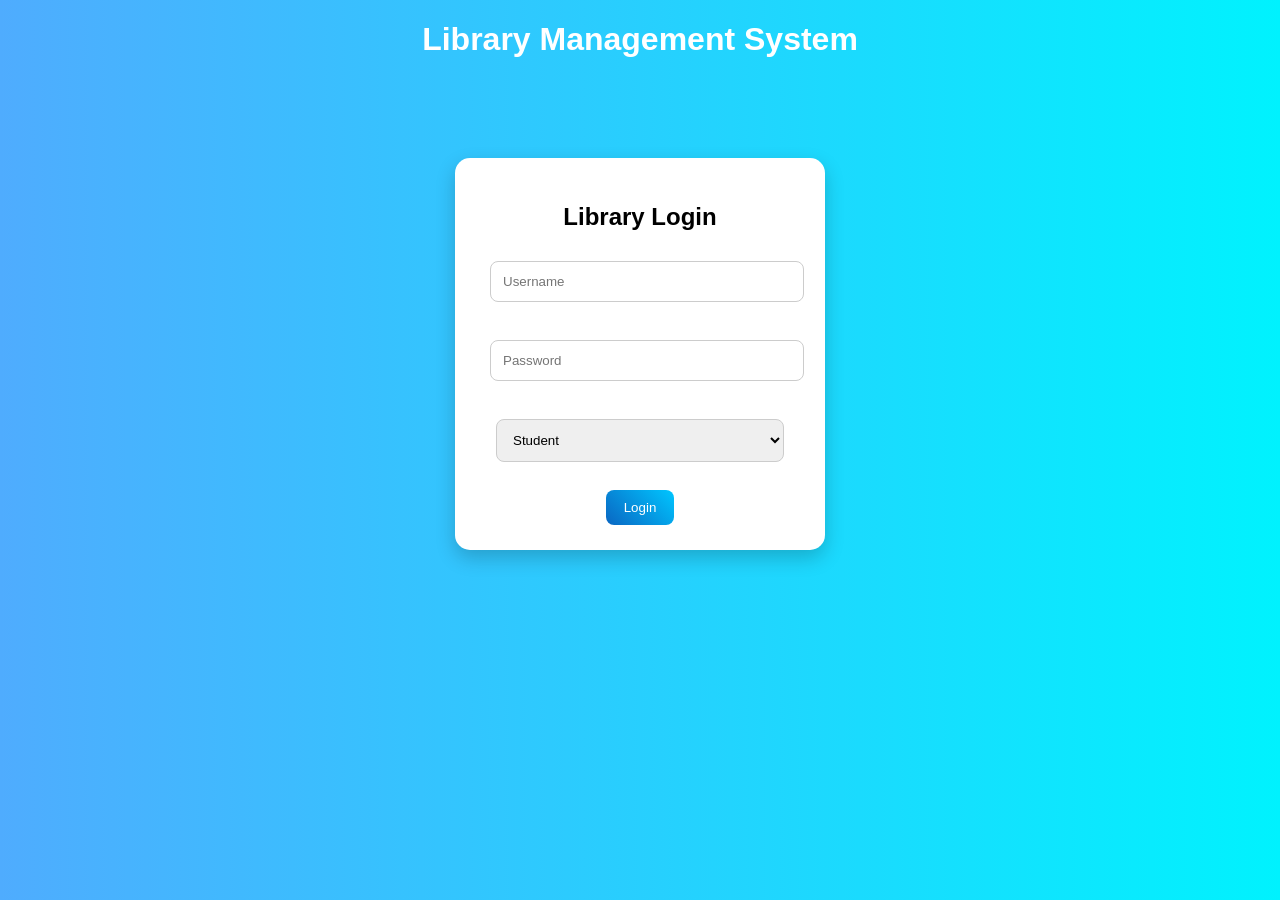
<file: index.html>
<!DOCTYPE html>
<html>
<head>
    <title>LMS Login</title>
    <link rel="stylesheet" href="style.css">
</head>

<body>

<h1 style="text-align:center; color:white;">Library Management System</h1>

<div class="login-container">
    <h2>Library Login</h2>

    <input type="text" placeholder="Username" id="username"><br><br>

    <input type="password" placeholder="Password" id="password"><br><br>

    <select id="role">
        <option value="student">Student</option>
        <option value="admin">Admin</option>
    </select><br><br>

    <button onclick="login()">Login</button>
</div>

<script src="script.js"></script>

</body>
</file>
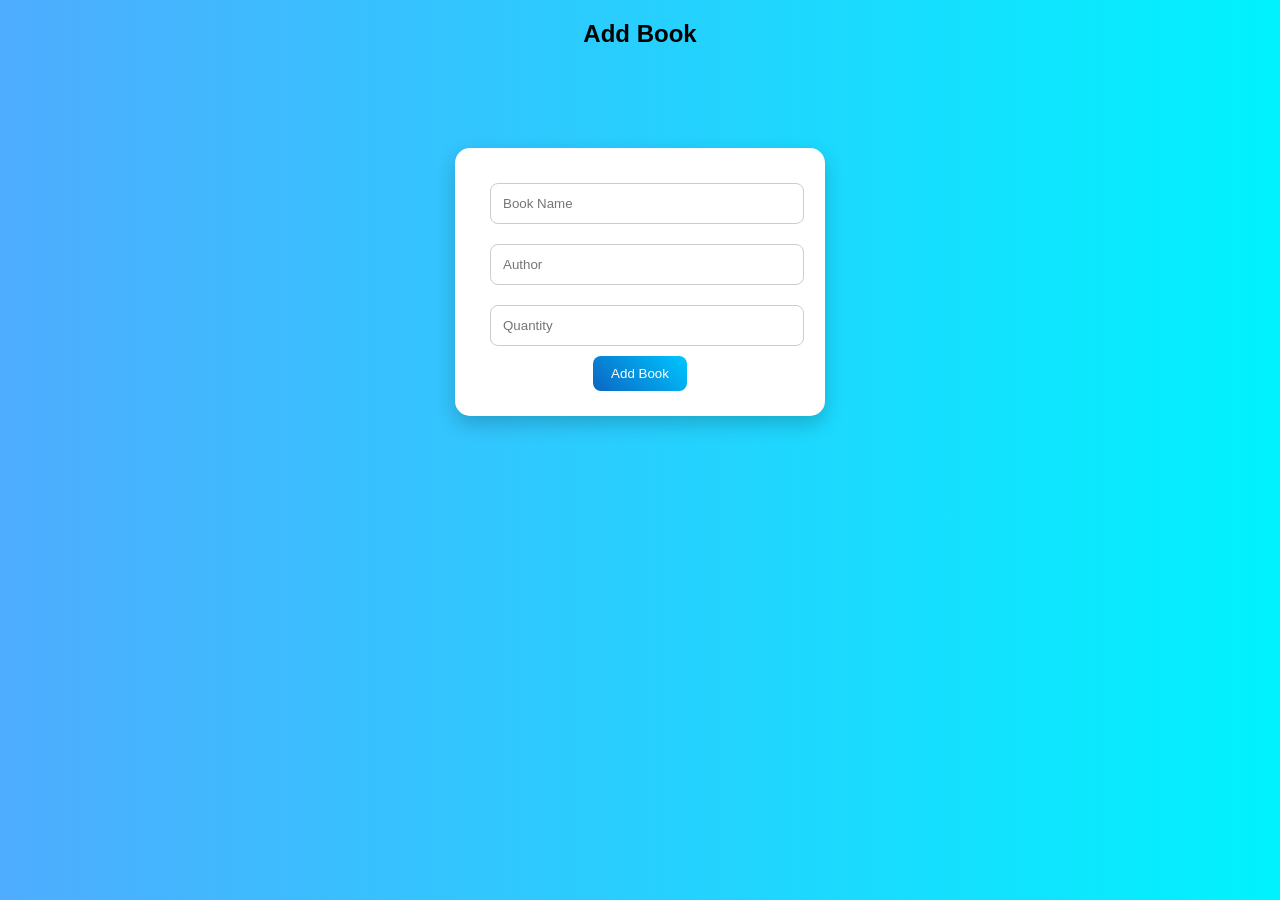
<file: addbook.html>
<!DOCTYPE html>
<html>
<head>
    <title>Add Book</title>
    <link rel="stylesheet" href="style.css">
</head>
<body>

<h2 style="text-align:center;">Add Book</h2>

<div class="login-container">
    <input type="text" id="bookName" placeholder="Book Name">
    <input type="text" id="author" placeholder="Author">
    <input type="number" id="quantity" placeholder="Quantity">

    <button onclick="addBook()">Add Book</button>
</div>

<script src="script.js"></script>
</body>
</html>
</html>
</file>
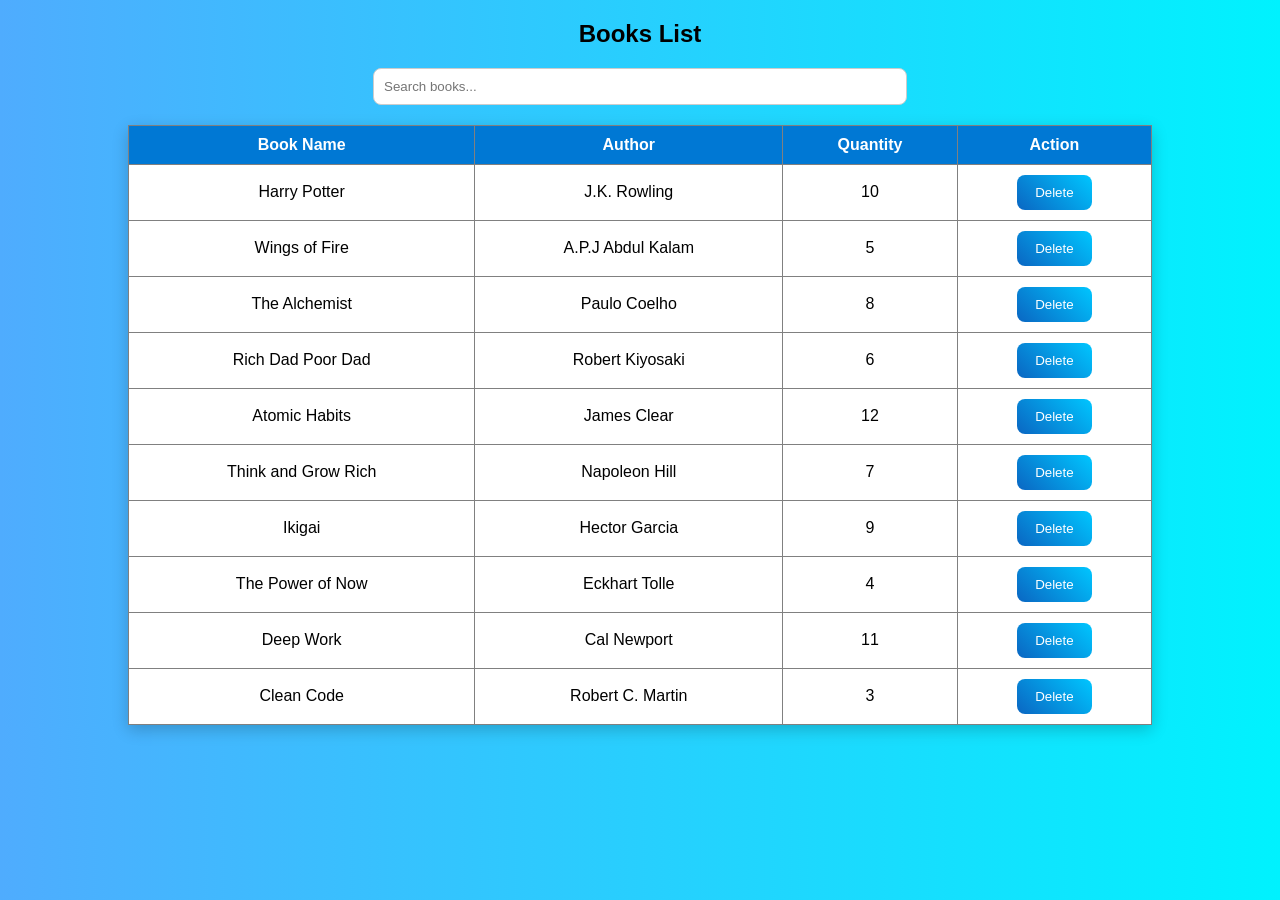
<file: books.html>
<!DOCTYPE html>
<html>
<head>
    <title>Books List</title>
    <link rel="stylesheet" href="style.css">
</head>
<body>

<h2 style="text-align:center;">Books List</h2>

<input type="text" id="search" placeholder="Search books..." onkeyup="searchBooks()">

<table border="1" width="80%" align="center" id="bookTable">
    <tr>
        <th>Book Name</th>
        <th>Author</th>
        <th>Quantity</th>
        <th>Action</th>
    </tr>
</table>

<script src="script.js"></script>

<script>
    let defaultBooks = [
        {name:"Harry Potter", author:"J.K. Rowling", qty:10},
        {name:"Wings of Fire", author:"A.P.J Abdul Kalam", qty:5},
        {name:"The Alchemist", author:"Paulo Coelho", qty:8},
        {name:"Rich Dad Poor Dad", author:"Robert Kiyosaki", qty:6},
        {name:"Atomic Habits", author:"James Clear", qty:12},
        {name:"Think and Grow Rich", author:"Napoleon Hill", qty:7},
        {name:"Ikigai", author:"Hector Garcia", qty:9},
        {name:"The Power of Now", author:"Eckhart Tolle", qty:4},
        {name:"Deep Work", author:"Cal Newport", qty:11},
        {name:"Clean Code", author:"Robert C. Martin", qty:3}
    ];

    let addedBooks = JSON.parse(localStorage.getItem("books")) || [];

    let allBooks = [...defaultBooks, ...addedBooks];

    let table = document.getElementById("bookTable");

    allBooks.forEach((book, index) => {
        let row = table.insertRow();

        row.insertCell(0).innerText = book.name;
        row.insertCell(1).innerText = book.author;
        row.insertCell(2).innerText = book.qty;

        let btn = document.createElement("button");
        btn.innerText = "Delete";
        btn.onclick = function() {
            deleteBook(index);
        };

        row.insertCell(3).appendChild(btn);
    });

    function deleteBook(index) {
        let addedBooks = JSON.parse(localStorage.getItem("books")) || [];

        // Only delete from added books
        if(index >= defaultBooks.length) {
            addedBooks.splice(index - defaultBooks.length, 1);
            localStorage.setItem("books", JSON.stringify(addedBooks));
            location.reload();
        } else {
            alert("Default books cannot be deleted");
        }
    }
</script>

</body>
</file>
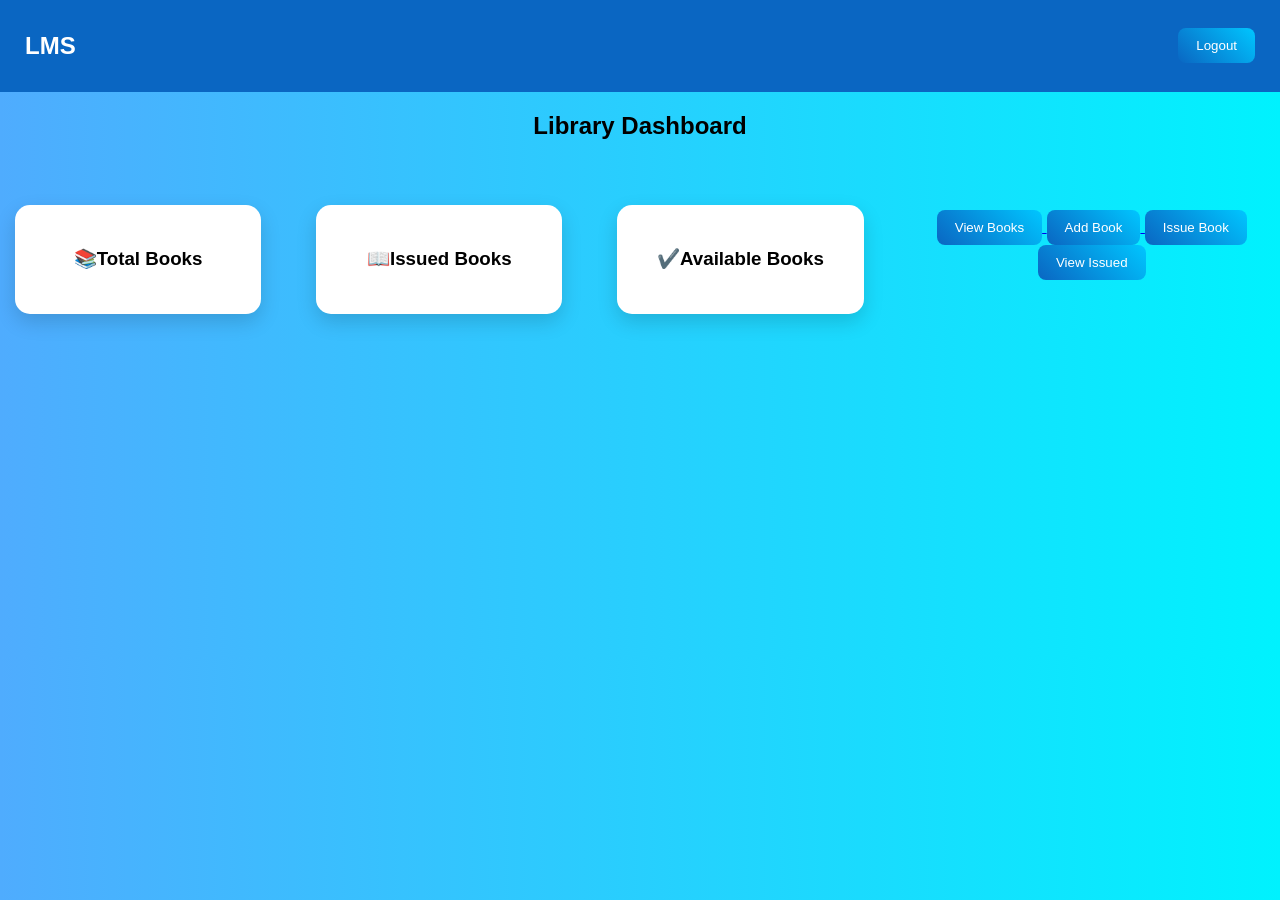
<file: dashboard.html>
<!-- update -->
 <!DOCTYPE html>
<html>
<head>
    <meta charset="UTF-8">
    <title>Dashboard</title>
    <link rel="stylesheet" href="style.css">
</head>
<body onload="loadDashboard()">
<div class="navbar">
    <h2>LMS</h2>
    <button onclick="logout()">Logout</button>
</div>
<h2 style="text-align:center;">Library Dashboard</h2>
<h3 id="welcomeText"></h3>
<div class="dashboard">

    <div class="card">
        <h3>📚Total Books</h3>
        <p id="totalBooks"></p>
    </div>

    <div class="card">
        <h3>📖Issued Books</h3>
        <p id="issuedBooks"></p>
    </div>

    <div class="card">
        <h3>✔️Available Books</h3>
        <p id="availableBooks"></p>
    </div>
    <div style="text-align:center; margin-top:20px;">
    <a href="books.html">
        <button>View Books</button>
    </a>
    <a href="addbook.html">
    <button>Add Book</button>
</a>
<a href="issue.html"><button>Issue Book</button></a>
<a href="issued.html"><button>View Issued</button></a>
</div>

</div>

</body>
</file>
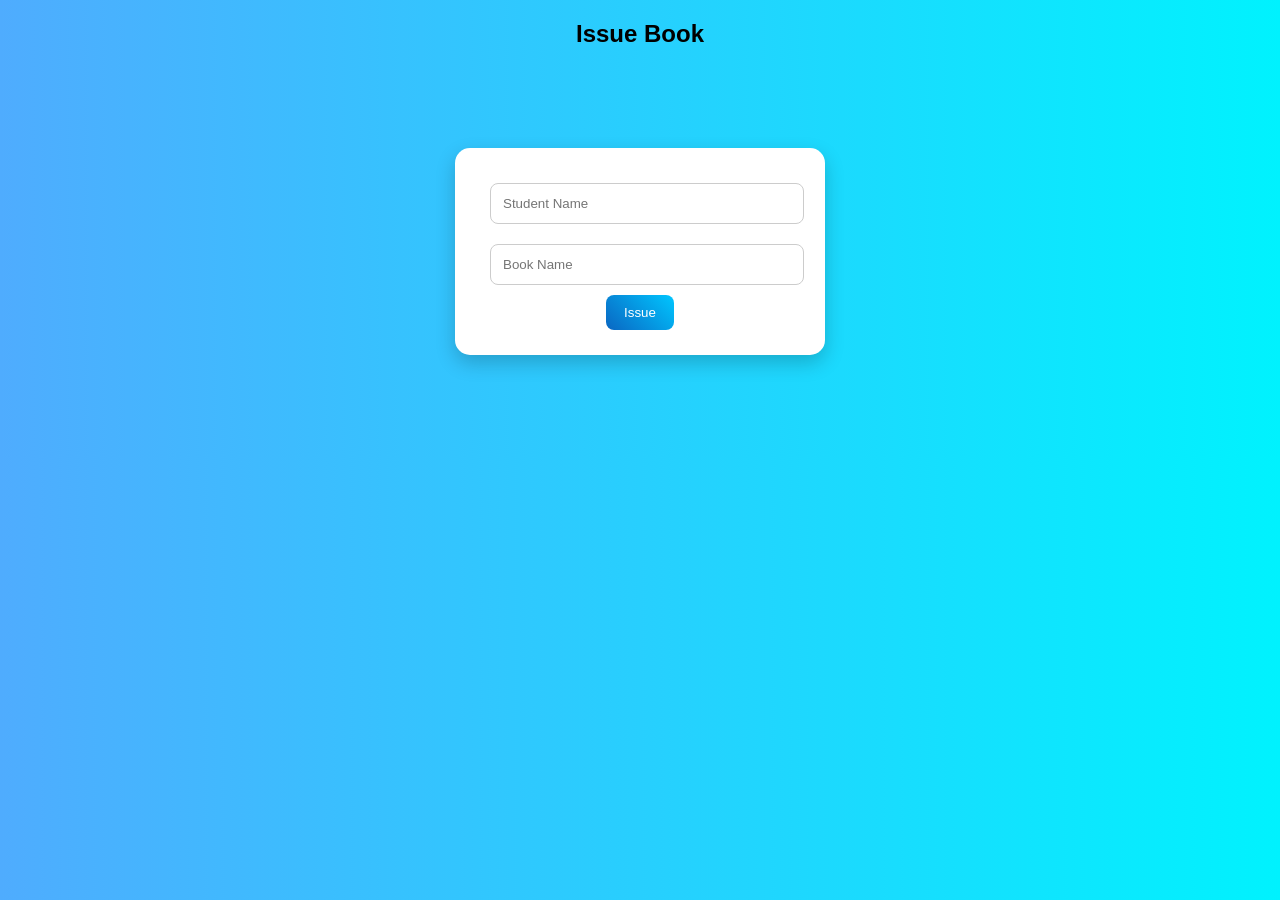
<file: issue.html>
<!DOCTYPE html>
<html>
<head>
    <title>Issue Book</title>
    <link rel="stylesheet" href="style.css">
</head>
<body>

<h2 style="text-align:center;">Issue Book</h2>

<div class="login-container">
    <input type="text" id="student" placeholder="Student Name">
    <input type="text" id="book" placeholder="Book Name">

    <button onclick="issueBook()">Issue</button>
</div>

<script src="script.js"></script>

</body>
</file>
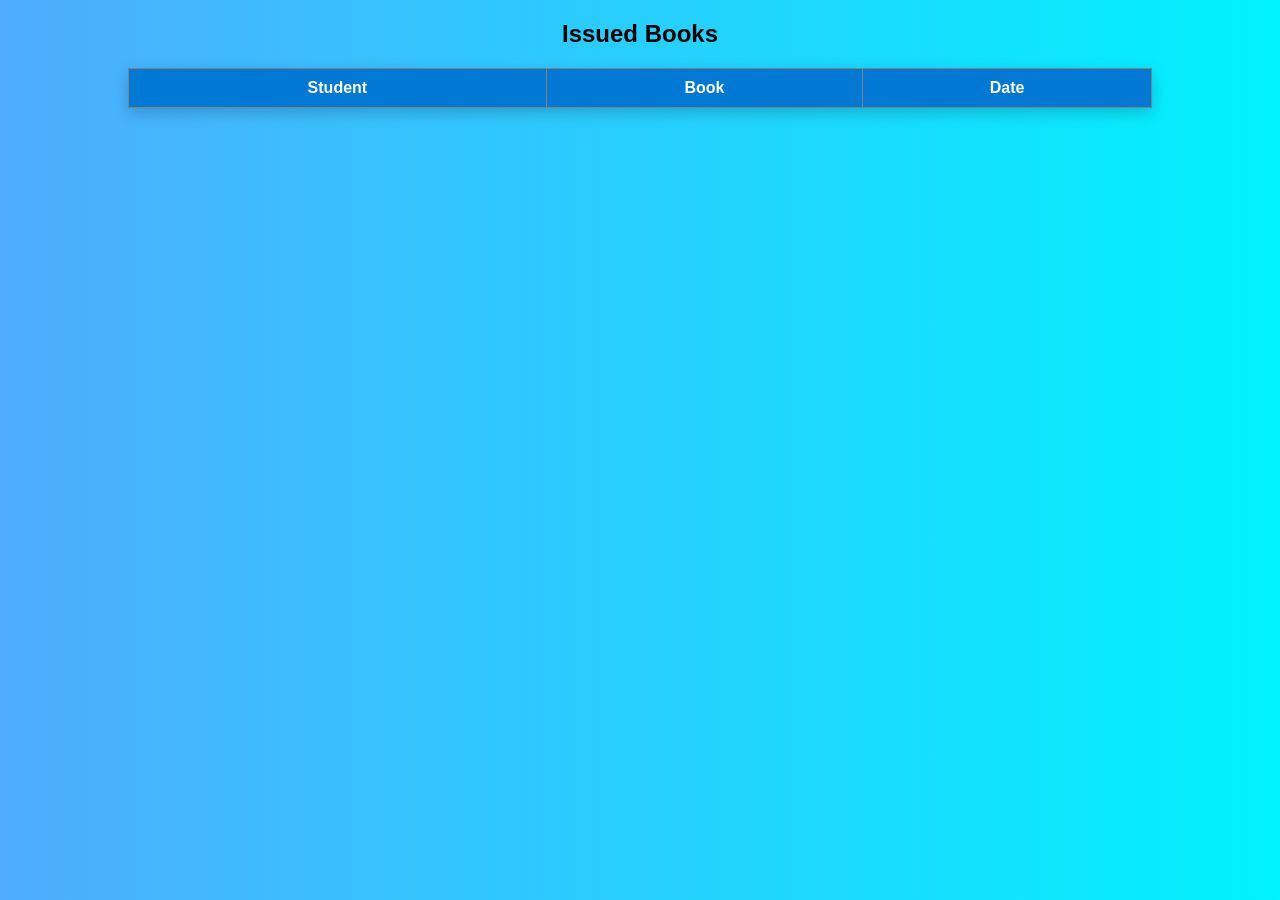
<file: issued.html>
<!DOCTYPE html>
<html>
<head>
    <title>Issued Books</title>
    <link rel="stylesheet" href="style.css">
</head>
<body>

<h2 style="text-align:center;">Issued Books</h2>

<table border="1" width="80%" align="center" id="issueTable">
    <tr>
        <th>Student</th>
        <th>Book</th>
        <th>Date</th>
    </tr>
</table>

<script>
    let issued = JSON.parse(localStorage.getItem("issued")) || [];
    let table = document.getElementById("issueTable");

    issued.forEach(item => {
        let row = table.insertRow();
        row.insertCell(0).innerText = item.student;
        row.insertCell(1).innerText = item.book;
        row.insertCell(2).innerText = item.date;
    });
</script>

</body>
</file>
<file: style.css>
body {
    font-family: Arial, sans-serif;
    background: linear-gradient(to right, #4facfe, #00f2fe);
    margin: 0;
}

/* Login + Forms */
.login-container {
    width: 320px;
    margin: 100px auto;
    padding: 25px;
    background: white;
    text-align: center;
    border-radius: 15px;
    box-shadow: 0 8px 20px rgba(0,0,0,0.2);
}

input, select {
    width: 90%;
    padding: 12px;
    margin: 10px;
    border-radius: 8px;
    border: 1px solid #ccc;
}

button {
    background: linear-gradient(45deg, #0a66c2, #00c6ff);
    color: white;
    border: none;
    padding: 10px 18px;
    border-radius: 8px;
    cursor: pointer;
    transition: 0.3s;
}

button:hover {
    transform: scale(1.1);
}

/* Dashboard */
.dashboard {
    display: flex;
    justify-content: center;
    gap: 25px;
    margin-top: 50px;
}

.card {
    background: white;
    padding: 25px;
    border-radius: 15px;
    text-align: center;
    width: 220px;
    margin: 15px;
    box-shadow: 0 8px 20px rgba(0,0,0,0.15);
    transition: 0.3s;
}

.card:hover {
    transform: translateY(-8px) scale(1.03);
}
/* Table */
table {
    background: white;
    border-collapse: collapse;
    margin-top: 20px;
    box-shadow: 0 5px 15px rgba(0,0,0,0.2);
}

th {
    background: #0078D4;
    color: white;
    padding: 10px;
}

td {
    padding: 10px;
    text-align: center;
}

/* Search bar */
#search {
    display: block;
    margin: 20px auto;
    padding: 10px;
    width: 40%;
    border-radius: 8px;
    border: 1px solid #ccc;
}
.navbar {
    display: flex;
    justify-content: space-between;
    align-items: center;
    background: #0a66c2;
    color: white;
    padding: 12px 25px;
}
</file>
